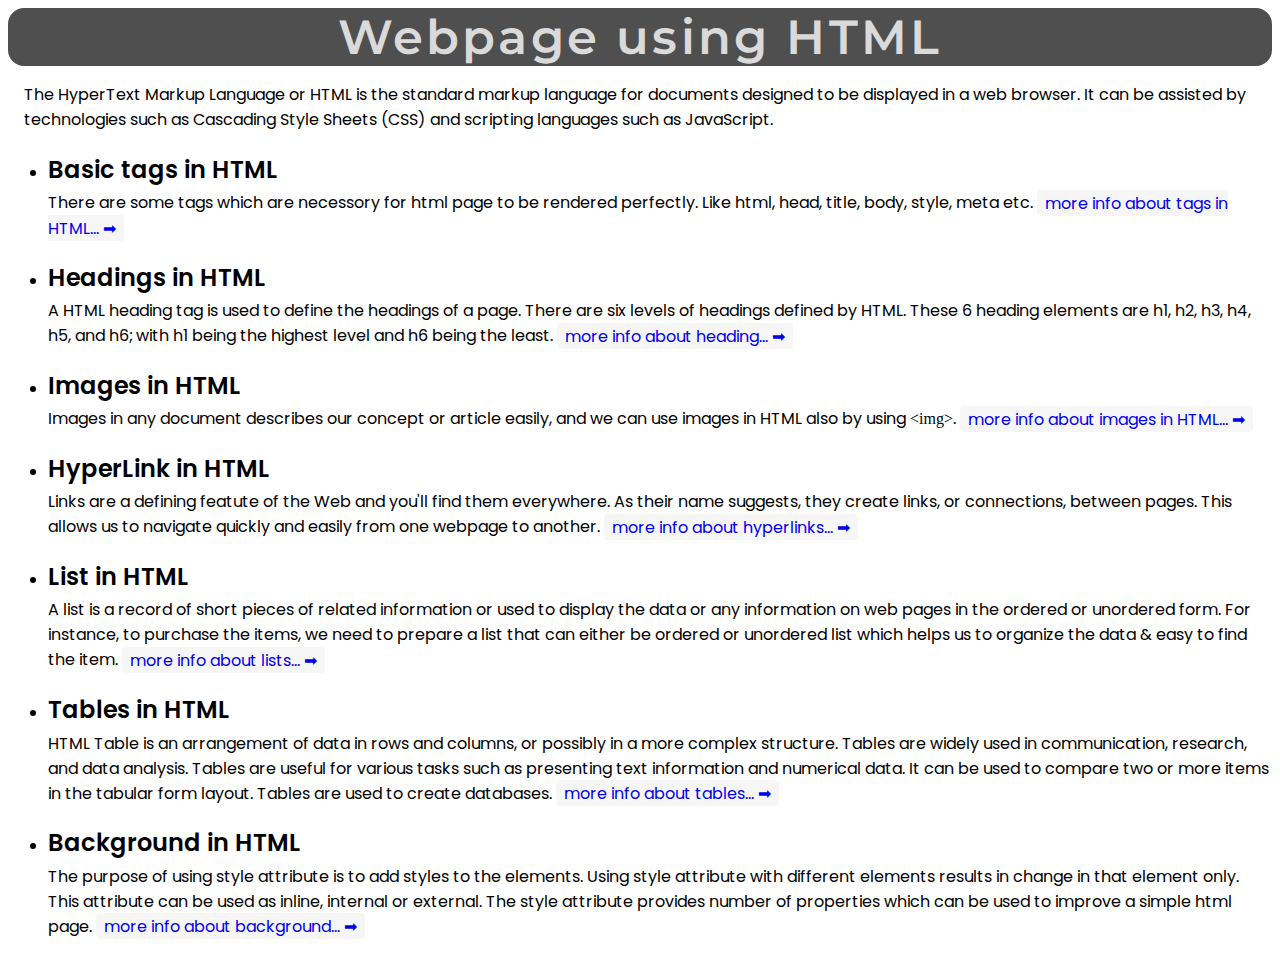
<file: index.html>
<html>
<head>
  <title>HTML Coding</title>
  <meta title="description" content="This is a page for learning purpose only" />
  <link rel="stylesheet" href="style.css">
  <link rel="icon" type="image/jpeg" href="/favicon.ico">
</head>
<body>
  <header>Webpage using HTML</header>
  <main>
    <div class="introduction">The HyperText Markup Language or HTML is the standard markup language for documents designed to be displayed in a web browser. It can be assisted by technologies such as Cascading Style Sheets (CSS) and scripting languages such as JavaScript.</div>
    <ul>
      <li><h2>Basic tags in HTML</h2></li>
        There are some tags which are necessory for html page to be rendered perfectly. Like html, head, title, body, style, meta etc. <a href="pages/introduction.html" class="page_link">more info about tags in HTML... ➡</a>
      <li><h2>Headings in HTML</h2></li>
        A HTML heading tag is used to define the headings of a page. There are six levels of headings defined by HTML. These 6 heading elements are h1, h2, h3, h4, h5, and h6; with h1 being the highest level and h6 being the least. <a href="pages/heading.html" class="page_link">more info about heading... ➡</a>
      <li><h2>Images in HTML</h2></li>
        Images in any document describes our concept or article easily, and we can use images in HTML also by using <code>&lt;img&gt;</code>. <a href="pages/images.html" class="page_link">more info about images in HTML... ➡</a>
      <li><h2>HyperLink in HTML</h2></li>
        Links are a defining featute of the Web and you'll find them everywhere. As their name suggests, they create links, or connections, between pages. This allows us to navigate quickly and easily from one webpage to another. <a href="pages/hyperlink.html" class="page_link">more info about hyperlinks... ➡</a>
      <li><h2>List in HTML</h2></li>
        A list is a record of short pieces of related information or used to display the data or any information on web pages in the ordered or unordered form. For instance, to purchase the items, we need to prepare a list that can either be ordered or unordered list which helps us to organize the data & easy to find the item. <a href="pages/lists.html" class="page_link">more info about lists... ➡</a>
      <li><h2>Tables in HTML</h2></li>
        HTML Table is an arrangement of data in rows and columns, or possibly in a more complex structure. Tables are widely used in communication, research, and data analysis. Tables are useful for various tasks such as presenting text information and numerical data. It can be used to compare two or more items in the tabular form layout. Tables are used to create databases. <a href="pages/tables.html" class="page_link">more info about tables... ➡</a>
      <li><h2>Background in HTML</h2></li>
      The purpose of using style attribute is to add styles to the elements. Using style attribute with different elements results in change in that element only. This attribute can be used as inline, internal or external. The style attribute provides number of properties which can be used to improve a simple html page. <a href="pages/background.html" class="page_link">more info about background... ➡</a>
    </ul>    
  </main>
</body>
</html>
</file>
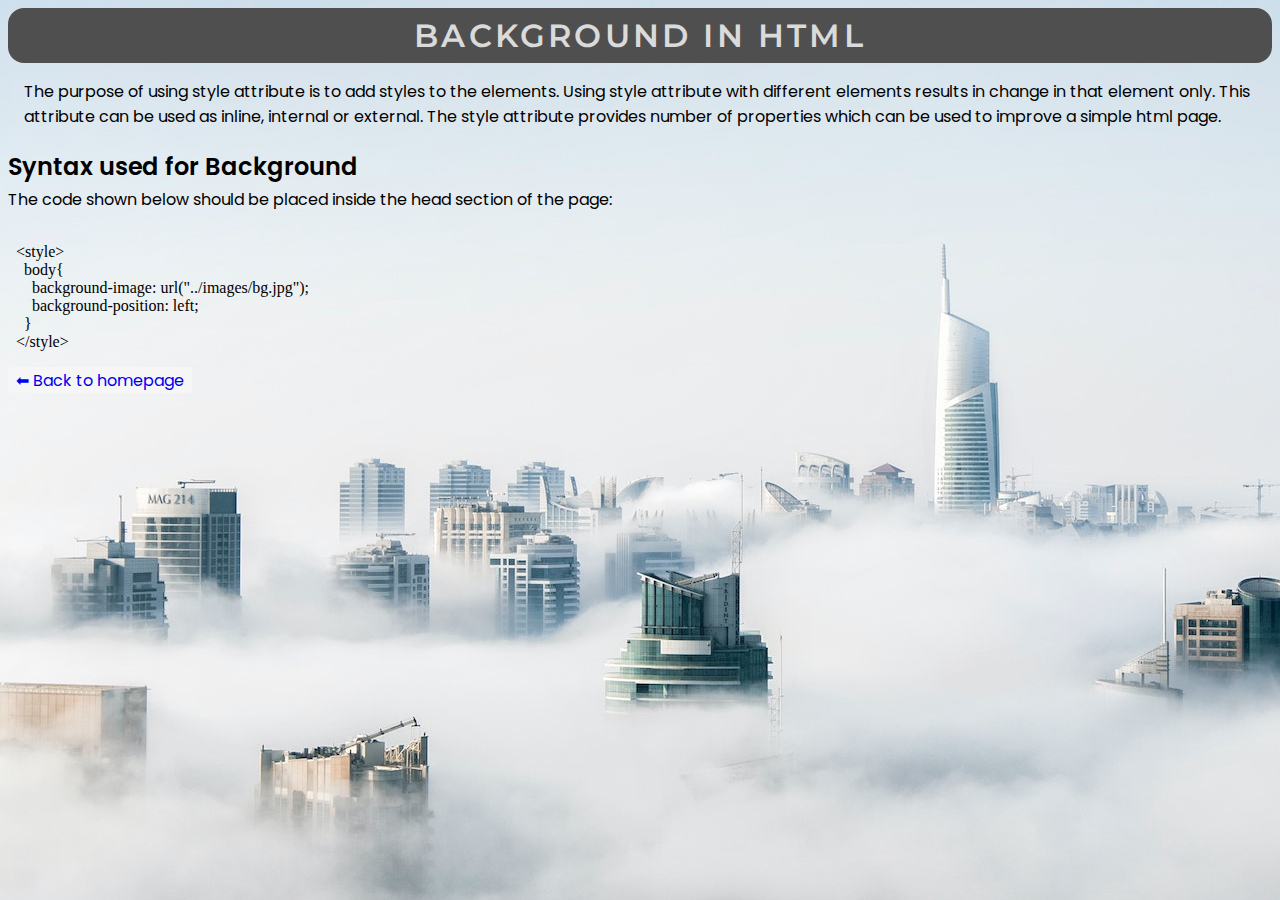
<file: pages/background.html>
<html>
  <head>
    <title>Background</title>
    <link rel="stylesheet" href="../style.css">
    <style>
      body{
        background-image: url("../images/bg.jpg");
        background-position: left;
      }
    </style>
  </head>
  <body>
    <header class="page_heading">BACKGROUND IN HTML</header>
    <main>
      <p class="introduction">
        The purpose of using style attribute is to add styles to the elements. Using style attribute with different elements results in change in that element only. This attribute can be used as inline, internal or external. The style attribute provides number of properties which can be used to improve a simple html page. 
      </p>
      <h2>Syntax used for Background</h2>
      The code shown below should be placed inside the head section of the page:
<pre><code>
  &lt;style&gt;
    body{
      background-image: url("../images/bg.jpg");
      background-position: left;
    }
  &lt;/style&gt;
</code></pre>


      <p><a href="../index.html" class="page_link">⬅ Back to homepage</a></p>
    </main>
  </body>
</html>
</file>
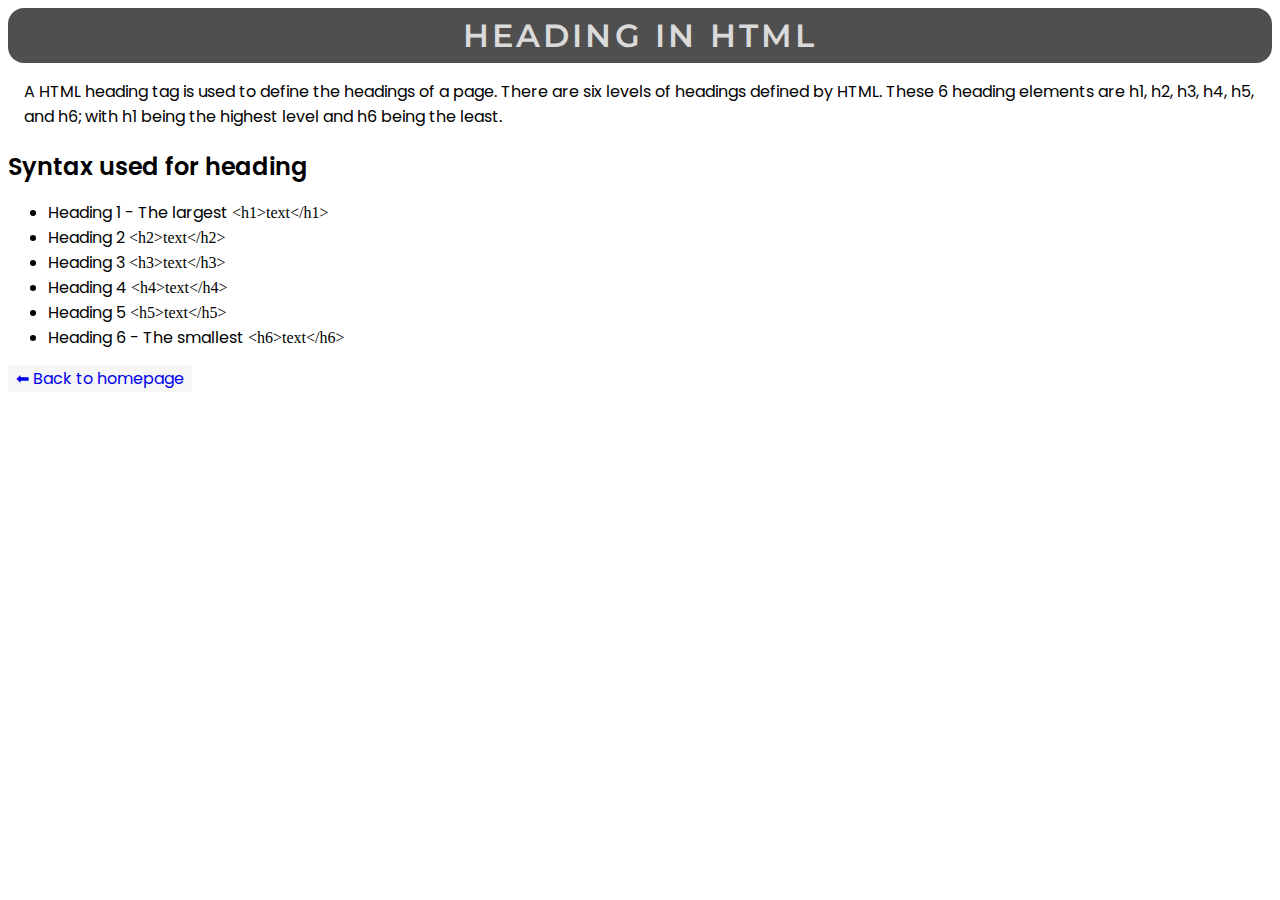
<file: pages/heading.html>
<html>
  <head>
    <title>Headings</title>
    <link rel="stylesheet" href="../style.css">
  </head>
  <body>
    <header class="page_heading">HEADING IN HTML</header>
    <main>
      <p class="introduction">
        A HTML heading tag is used to define the headings of a page. There are six levels of headings defined by HTML. These 6 heading elements are h1, h2, h3, h4, h5, and h6; with h1 being the highest level and h6 being the least.
      </p>
      <h2>Syntax used for heading</h2>
      <ul>
        <li>Heading 1 - The largest <code>&lt;h1&gt;text&lt;/h1&gt;</code></li>
        <li>Heading 2 <code>&lt;h2&gt;text&lt;/h2&gt;</code></li>
        <li>Heading 3 <code>&lt;h3&gt;text&lt;/h3&gt;</code></li>
        <li>Heading 4 <code>&lt;h4&gt;text&lt;/h4&gt;</code></li>
        <li>Heading 5 <code>&lt;h5&gt;text&lt;/h5&gt;</code></li>
        <li>Heading 6 - The smallest <code>&lt;h6&gt;text&lt;/h6&gt;</code></li>
      </ul>

      <p><a href="../index.html" class="page_link">⬅ Back to homepage</a></p>
    </main>
  </body>
</html>
</file>
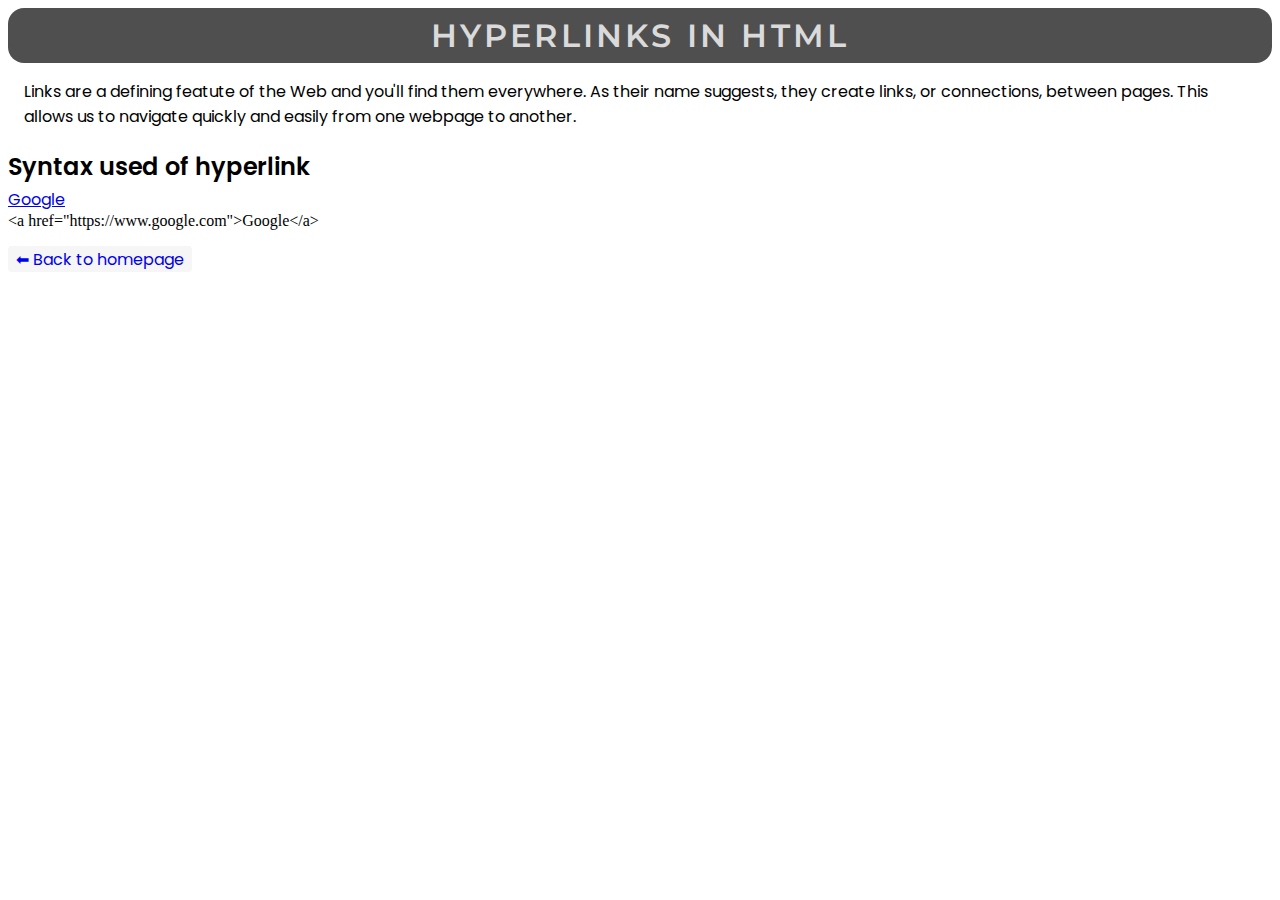
<file: pages/hyperlink.html>
<html>
  <head>
    <title>Hyperlinks</title>
    <link rel="stylesheet" href="../style.css">
  </head>
  <body>
    <header class="page_heading">HYPERLINKS IN HTML</header>
    <main>
      <p class="introduction">
        Links are a defining featute of the Web and you'll find them everywhere. As their name suggests, they create links, or connections, between pages. This allows us to navigate quickly and easily from one webpage to another.
      </p>
      <h2>Syntax used of hyperlink</h2>
      <a href="https://www.google.com">Google</a><br>
      <code>&lt;a href="https://www.google.com"&gt;Google&lt;/a&gt;</code>

      <p><a href="../index.html" class="page_link">⬅ Back to homepage</a></p>
    </main>
    </main>
  </body>
</html>
</file>
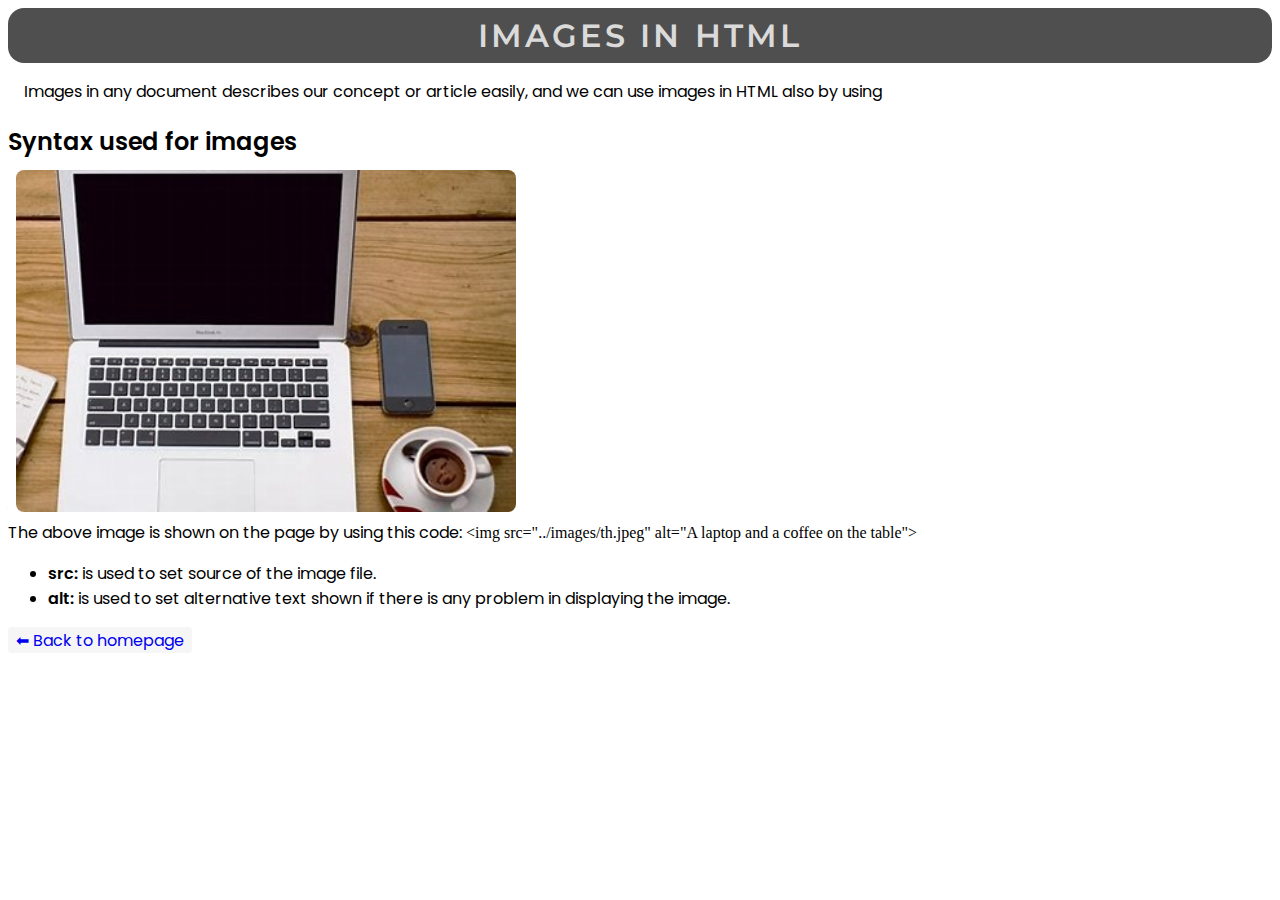
<file: pages/images.html>
<html>
  <head>
    <title>Images</title>
    <link rel="stylesheet" href="../style.css">
  </head>
  <body>
    <header class="page_heading">IMAGES IN HTML</header>
    <main>
      <p class="introduction">
        Images in any document describes our concept or article easily, and we can use images in HTML also by using 
      </p>
      <h2>Syntax used for images</h2>
      <img src="../images/th.jpeg" alt="A laptop and a coffee on the table"><br>
      The above image is shown on the page by using this code: <code>&lt;img src="../images/th.jpeg" alt="A laptop and a coffee on the table"&gt;</code>
      <ul>
        <li><b>src: </b>is used to set source of the image file.</li>
        <li><b>alt: </b>is used to set alternative text shown if there is any problem in displaying the image.</li>
      </ul>
      <p><a href="../index.html" class="page_link">⬅ Back to homepage</a></p>
    </main>
    </main>
  </body>
</html>
</file>
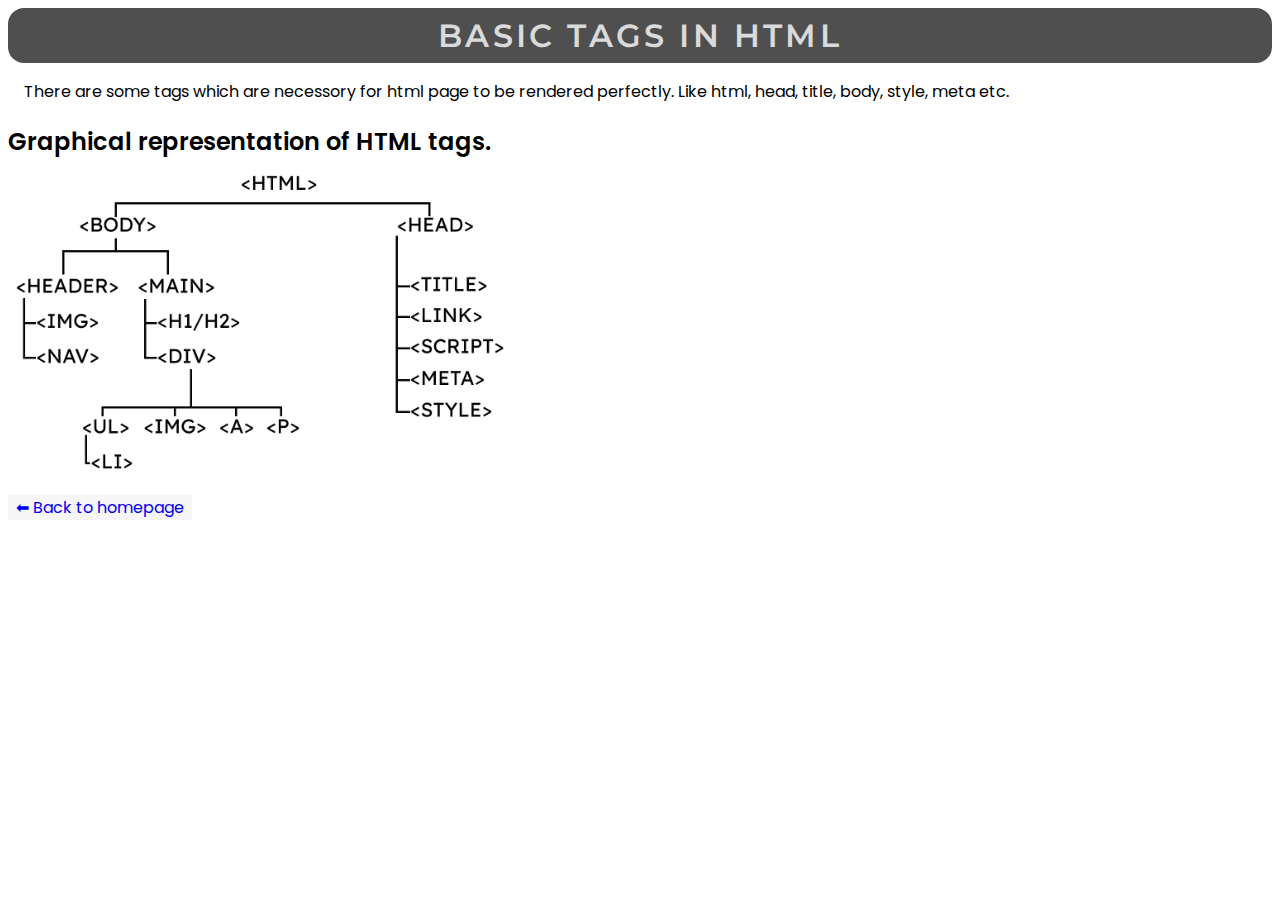
<file: pages/introduction.html>
<html>
  <head>
    <title>Basic tags in HTML</title>
    <meta name="viewport" content="width=device-width, initial-scale=1.0">
    <link rel="stylesheet" href="../style.css">
  </head>
  <body>
    <header class="page_heading">BASIC TAGS IN HTML</header>
    <main>
      <p class="introduction">
        There are some tags which are necessory for html page to be rendered perfectly. Like html, head, title, body, style, meta etc.
      </p>
      <h2>Graphical representation of HTML tags.</h2>
      <img class="grimage" src="../images/HOGWARTS.png" alt="Basic Tags representation">

      <p><a href="../index.html" class="page_link">⬅ Back to homepage</a></p>
    </main>
    </main>
  </body>
</html>
</file>
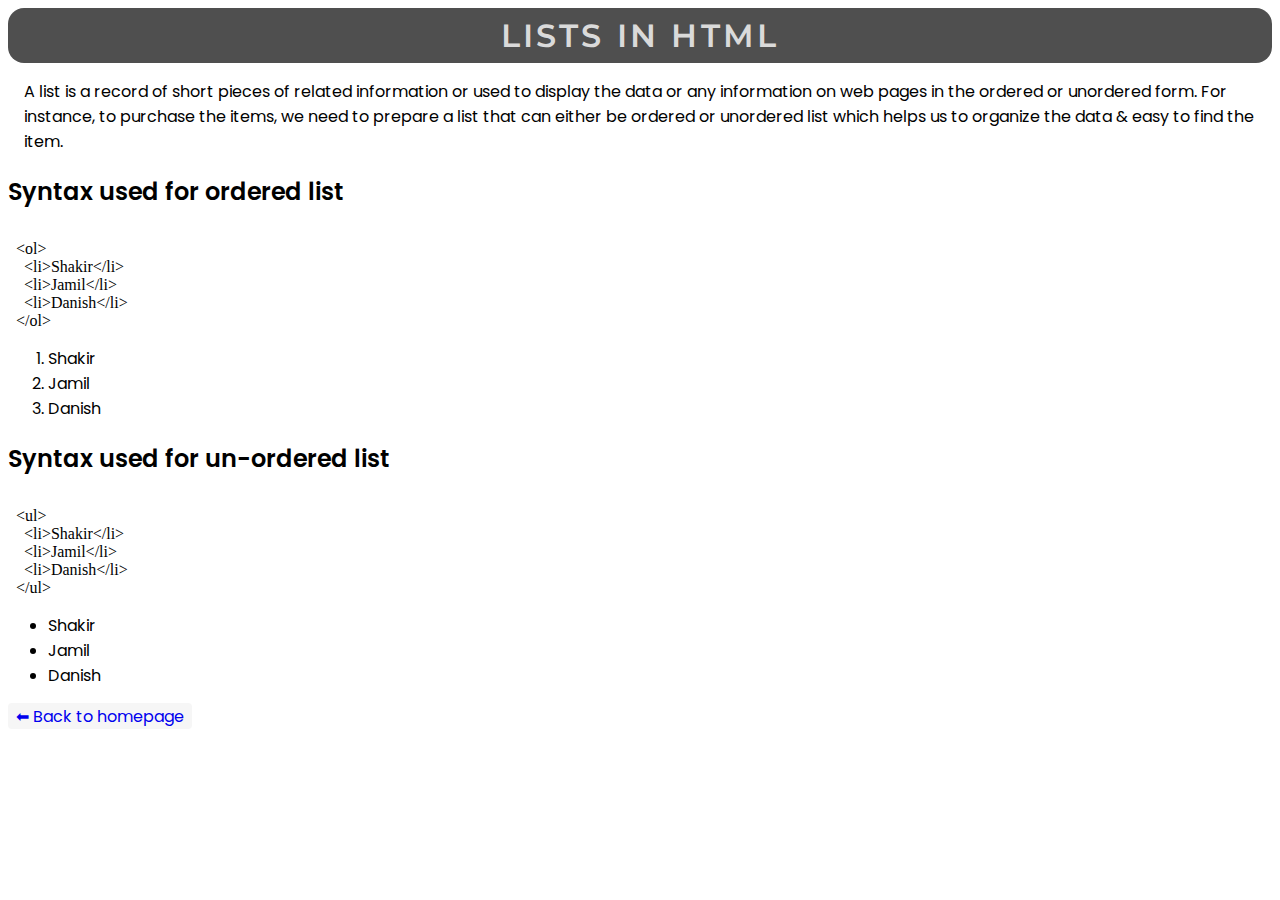
<file: pages/lists.html>
<html>
  <head>
    <title>Lists</title>
    <link rel="stylesheet" href="../style.css">
  </head>
  <body>
    <header class="page_heading">LISTS IN HTML</header>
    <main>
      <p class="introduction">
        A list is a record of short pieces of related information or used to display the data or any information on web pages in the ordered or unordered form. For instance, to purchase the items, we need to prepare a list that can either be ordered or unordered list which helps us to organize the data & easy to find the item. 
      </p>

      <h2>Syntax used for ordered list</h2>
<pre><code>
  &lt;ol&gt;
    &lt;li&gt;Shakir&lt;/li&gt;
    &lt;li&gt;Jamil&lt;/li&gt;
    &lt;li&gt;Danish&lt;/li&gt;
  &lt;/ol&gt;
</code></pre>
        <ol>
          <li>Shakir</li>
          <li>Jamil</li>
          <li>Danish</li>
        </ol>
        <h2>Syntax used for un-ordered list</h2>
<pre><code>
  &lt;ul&gt;
    &lt;li&gt;Shakir&lt;/li&gt;
    &lt;li&gt;Jamil&lt;/li&gt;
    &lt;li&gt;Danish&lt;/li&gt;
  &lt;/ul&gt;
</code></pre>
        <ul>
          <li>Shakir</li>
          <li>Jamil</li>
          <li>Danish</li>
        </ul>
        
      <p><a href="../index.html" class="page_link">⬅ Back to homepage</a></p>
    </main>
    </main>
  </body>
</html>
</file>
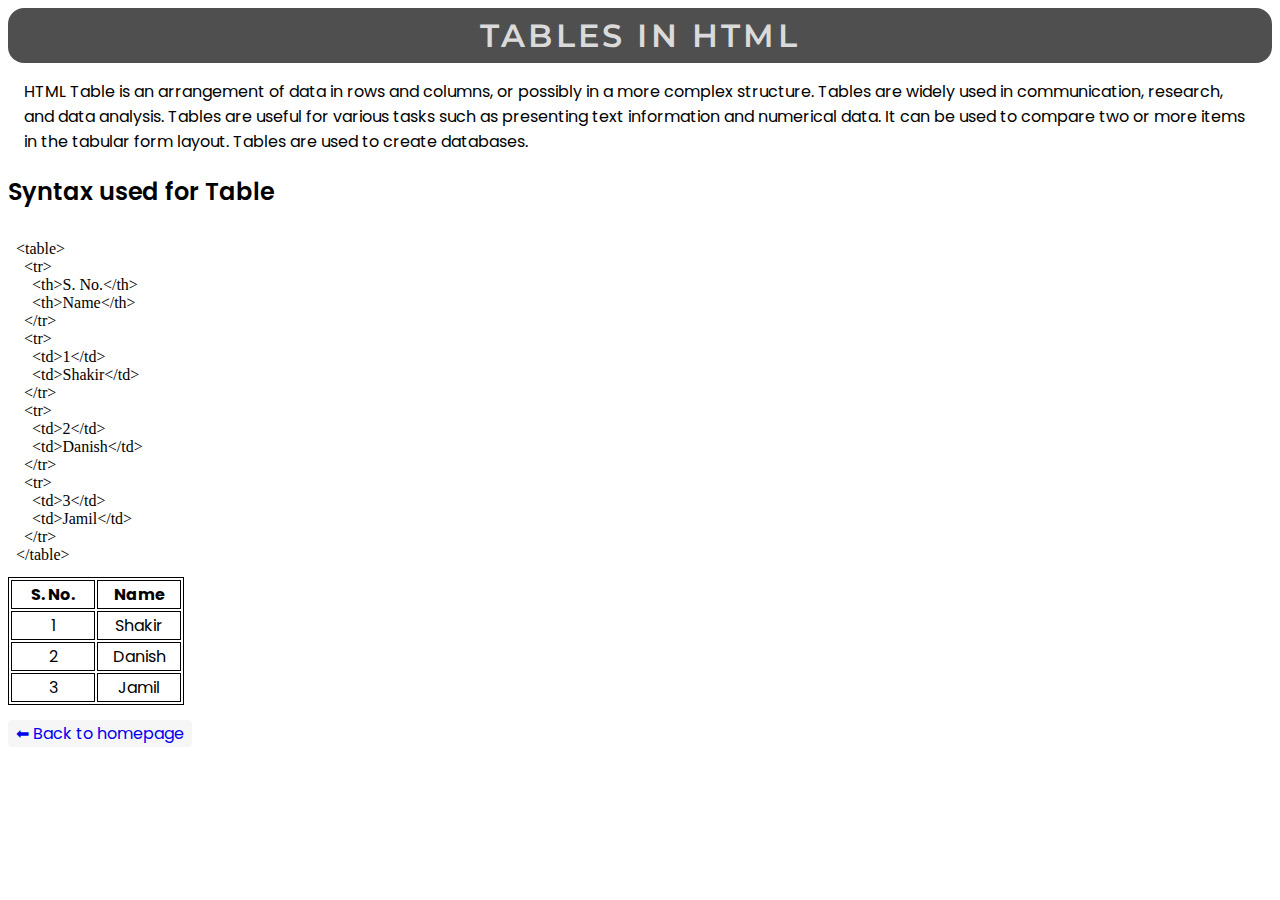
<file: pages/tables.html>
<html>
  <head>
    <title>Tables</title>
    <link rel="stylesheet" href="../style.css">
  </head>
  <body>
    <header class="page_heading">TABLES IN HTML</header>
    <main>
      <p class="introduction">
        HTML Table is an arrangement of data in rows and columns, or possibly in a more complex structure. Tables are widely used in communication, research, and data analysis. Tables are useful for various tasks such as presenting text information and numerical data. It can be used to compare two or more items in the tabular form layout. Tables are used to create databases. 
      </p>
      <h2>Syntax used for Table</h2>
<pre><code>
  &lt;table&gt;
    &lt;tr&gt;
      &lt;th&gt;S. No.&lt;/th&gt;
      &lt;th&gt;Name&lt;/th&gt;
    &lt;/tr&gt;
    &lt;tr&gt;
      &lt;td&gt;1&lt;/td&gt;
      &lt;td&gt;Shakir&lt;/td&gt;
    &lt;/tr&gt;
    &lt;tr&gt;
      &lt;td&gt;2&lt;/td&gt;
      &lt;td&gt;Danish&lt;/td&gt;
    &lt;/tr&gt;
    &lt;tr&gt;
      &lt;td&gt;3&lt;/td&gt;
      &lt;td&gt;Jamil&lt;/td&gt;
    &lt;/tr&gt;
  &lt;/table&gt;
</code></pre>
      <table>
        <tr>
          <th>S. No.</th>
          <th>Name</th>
        </tr>
        <tr>
          <td>1</td>
          <td>Shakir</td>
        </tr>
        <tr>
          <td>2</td>
          <td>Danish</td>
        </tr>
        <tr>
          <td>3</td>
          <td>Jamil</td>
        </tr>
      </table>

      <p><a href="../index.html" class="page_link">⬅ Back to homepage</a></p>
    </main>
    </main>
  </body>
</html>
</file>
<file: style.css>
@import url("https://fonts.googleapis.com/css2?family=Montserrat:ital,wght@0,300;0,600;0,900;1,300;1,600;1,900&family=Poppins:ital,wght@0,300;0,600;0,900;1,300;1,600;1,900&display=swap");
html{
  font-family: "Poppins";
}
header{
  background: rgb(79, 79, 79);
  font-weight: 600;
  font-family: "Montserrat";
  color: rgb(218, 218, 218);
  font-size: 3rem;
  text-align: center;
  border-radius: 1rem;
  letter-spacing: 0.2rem;
}
.page_heading{
  font-size: 2rem;
  padding: .5rem;
}
.introduction{
  margin: 1rem;
}
h1,h2,h3,h4,h5,h6{
  font-weight: 600;
  margin-bottom: 0.2rem;
}
b{
  font-weight: 600;
}
.page_link{
  background-color: rgb(246, 246, 246);
  padding: 0.1rem 0.5rem;
  border-radius: 0.25rem;
  text-decoration: none;
}
code{
  font-family: "Consolas";
}
img{
  width: 100vw;
  max-width: 500px;
  margin: 0.5rem;
  border-radius: 0.5rem;
}
table, td, th{
  border: 1px solid black;
}
td, th{
  min-width: 5rem;
  text-align: center;
}
</file>
